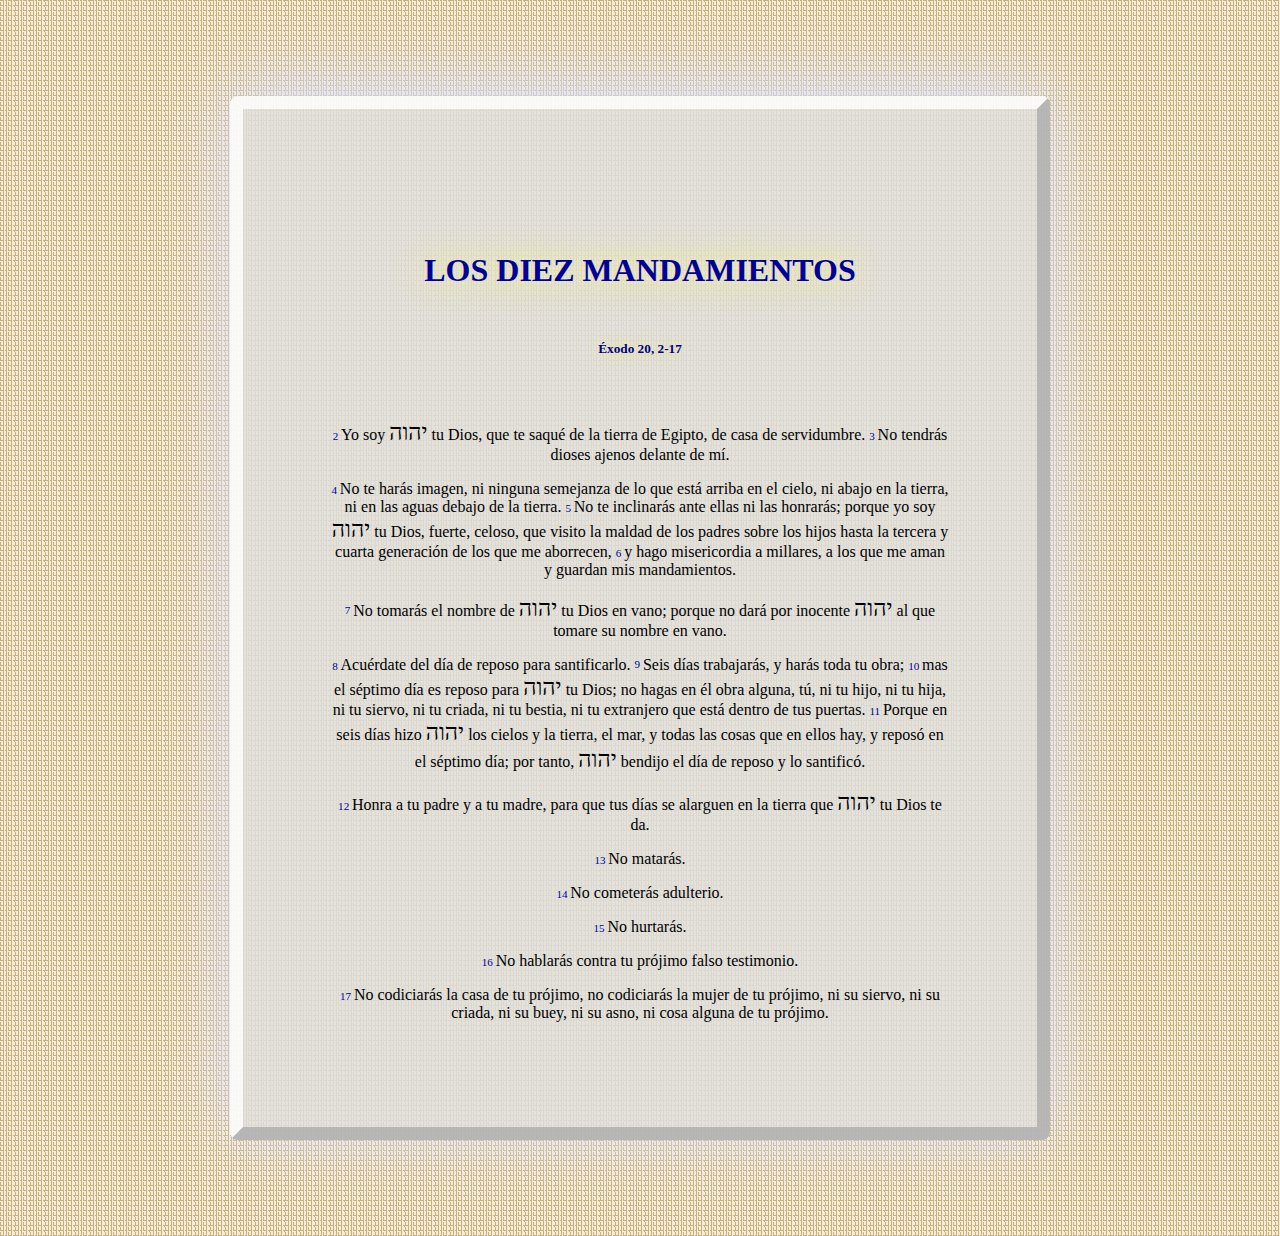
<file: index.html>
<html class="html">
  <head>
    <meta content="text/html; charset=UTF-8" http-equiv="content-type">
    <meta name="google-site-verification" content="SntQkyRiNSUABH54-I58l0WvXhSNyCuviAvSOCikZMg" />
    <meta name="viewport" content="width=device-width", initial-scale=1>
    <meta content="echuotah" name="author">
    <meta content="los diez mandamientos" name="description">
    <meta content="los diez mandamientos" name="keywords">
    <meta content="BlueGriffon wysiwyg editor" name="generator">
    <link href="ldmstyle.css" rel="stylesheet" type="text/css">
    <title>Los Diez Mandamientos</title>
  </head>
  <body class="ldmbody">
    <div class="contorno">
      <header><h1 class="ldmh1">LOS DIEZ MANDAMIENTOS</h1></header>
      <h5 class="ldmh5">Éxodo 20, 2-17</h5>
         <p><sub><sup>2 </sup></sub>Yo soy <jhv>&#1497;&#1492;&#1493;&#1492;</jhv> tu Dios, que te
          saqué de la tierra de Egipto, de casa de servidumbre. <sub><sup>3 </sup></sub>No
          tendrás dioses ajenos delante de mí.</p>       
        <p><sub><sup>4 </sup></sub>No te harás imagen, ni ninguna semejanza de
          lo que está arriba en el cielo, ni abajo en la tierra, ni en las aguas
          debajo de la tierra. <sub><sup>5 </sup></sub>No te inclinarás ante
          ellas ni las honrarás; porque yo soy <jhv>&#1497;&#1492;&#1493;&#1492;</jhv> tu Dios,
          fuerte, celoso, que visito la maldad de los padres sobre los hijos
          hasta la tercera y cuarta generación de los que me aborrecen, <sub><sup>6
            </sup></sub>y hago misericordia a millares, a los que me aman y
          guardan mis mandamientos.</p>      
        <p><sup><sub>7 </sub></sup>No tomarás el nombre de <jhv>&#1497;&#1492;&#1493;&#1492;</jhv>
          tu Dios en vano; porque no dará por inocente <jhv>&#1497;&#1492;&#1493;&#1492;</jhv> al que
          tomare su nombre en vano.</p>     
        <p><sub><sup>8 </sup></sub>Acuérdate del día de reposo para
          santificarlo. <sup><sub>9 </sub></sup>Seis días trabajarás, y harás
          toda tu obra; <sub><sup>10 </sup></sub>mas el séptimo día es reposo
          para <jhv>&#1497;&#1492;&#1493;&#1492;</jhv> tu Dios; no hagas en él obra alguna, tú, ni tu
          hijo, ni tu hija, ni tu siervo, ni tu criada, ni tu bestia, ni tu
          extranjero que está dentro de tus puertas. <sub><sup>11 </sup></sub>Porque
          en seis días hizo <jhv>&#1497;&#1492;&#1493;&#1492;</jhv> los cielos y la tierra, el mar, y
          todas las cosas que en ellos hay, y reposó en el séptimo día; por
          tanto, <jhv>&#1497;&#1492;&#1493;&#1492;</jhv> bendijo el día de reposo y lo santificó.</p>      
        <p><sub><sup>12 </sup></sub>Honra a tu padre y a tu madre, para que tus
          días se alarguen en la tierra que <jhv>&#1497;&#1492;&#1493;&#1492;</jhv> tu Dios te da.</p>     
        <p><sub><sup>13 </sup></sub>No matarás.</p>      
        <p><sub><sup>14 </sup></sub>No cometerás adulterio.</p>      
        <p><sub><sup>15 </sup></sub>No hurtarás.</p>      
        <p><sub><sup>16 </sup></sub>No hablarás contra tu prójimo falso testimonio.</p>     
        <p><sub><sup>17 </sup></sub>No codiciarás la casa de tu prójimo, no
          codiciarás la mujer de tu prójimo, ni su siervo, ni su criada, ni su
          buey, ni su asno, ni cosa alguna de tu prójimo.</p>     
    </div>
  </body>
</html>
</file>
<file: ldmstyle.css>
.html{background:antiquewhite;background-image:url("./yhwh.png");background-repeat:repeat;}.ldmbody{font-family:"Times New Roman","Liberation Serif","Tinos","David Libre","Linux Libertine G","Linux Biolinum G",serif;font-weight:400;text-align:center;padding:5.5rem 0;}jhv{font-size: 144%;}.contorno{border:outset 13px rgba(255, 255, 255, 0.8);border-top-left-radius:8px;border-top-right-radius:8px;border-bottom-left-radius:8px;border-bottom-right-radius:8px;max-width:618px;margin:0 auto;padding:7%;background-color:rgba(224, 224, 224, 0.8);box-shadow: 0px -8px 75px #dbe0ff;}sup{color: #000099;}.ldmh1{text-align:center;height:34px;margin-top:55px;margin-bottom:13px;text-shadow:0px 0px 34px #ffff66;color:#000099;}h1:hover{text-shadow:0px 0px 34px #ffff66;color:#3333ff;transition:shadow 2100ms ease 1s;}.ldmh5{text-align:center;margin-bottom:62px;margin-top:55px;color:#000089;text-shadow: 0px 0px 13px #ffff66;}p:hover{color:#0000ab;transition:color 2100ms ease 620ms;}
</file>
